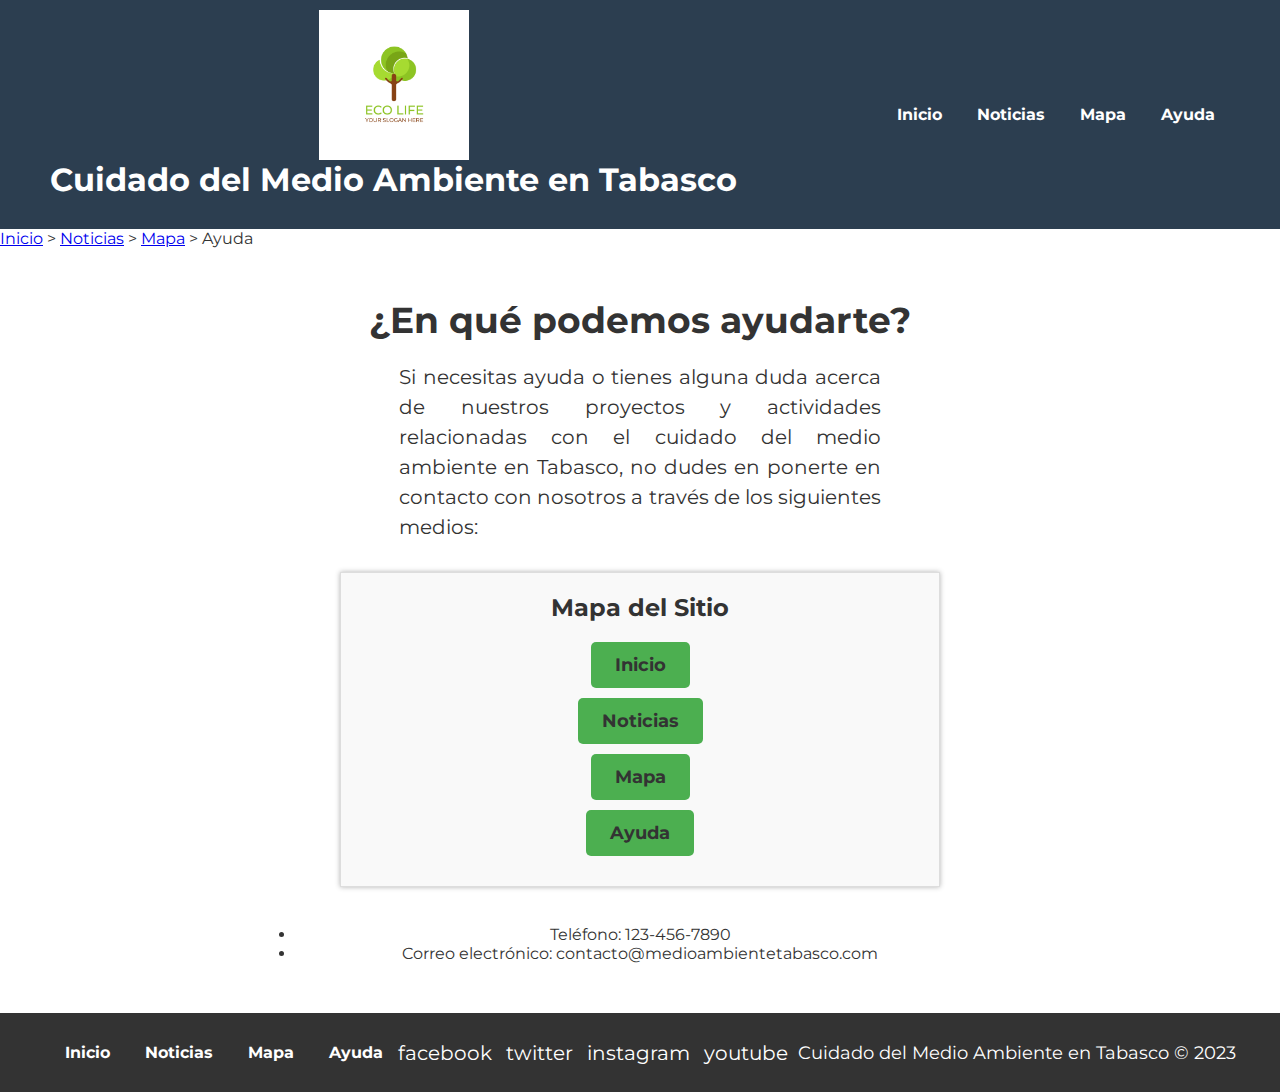
<file: ayuda.html>
<!DOCTYPE html>
<html>

<head>
  <meta charset="UTF-8">
  <title>Ayuda</title>
  <link href="https://fonts.googleapis.com/css?family=Montserrat:400,700" rel="stylesheet">
  <link rel="stylesheet" href="/css/estilo_index.css">
  <link rel="stylesheet" href="/css/estilo_ayuda.css">
  <link rel="shortcut icon" href="./img/logo.png">
  <script src="/js/busqueda_avanzada.js"></script>
</head>

<body>
  <header>
    <div class="logo">
      <img src="./img/logoCF.png" alt="Logo del sitio web">
      <h1>Cuidado del Medio Ambiente en Tabasco</h1>
    </div>
    <nav>
      <ul>
        <li><a href="index.html">Inicio</a></li>
        <li><a href="/noticias.php">Noticias</a></li>
        <li><a href="/mapa/mapa.html">Mapa</a></li>
        <li><a href="ayuda.html">Ayuda</a></li>
      </ul>
    </nav>


  </header>
  <div class="breadcrumbs">
    <a href="../index.html">Inicio</a>
    <span>></span>
    <a href="../noticias.php">Noticias</a>
    <span>></span>
    <a href="/mapa/mapa.html">Mapa</a>
    <span>></span>
    <span class="current-page">Ayuda</span>
  </div>
  <main>
    <section>
      <h2>¿En qué podemos ayudarte?</h2>
      <p>Si necesitas ayuda o tienes alguna duda acerca de nuestros proyectos y actividades relacionadas con el cuidado
        del medio ambiente en Tabasco, no dudes en ponerte en contacto con nosotros a través de los siguientes medios:
      </p>
      <div class="sitemap-container">
        <h2>Mapa del Sitio</h2>
        <ul>
          <li><a href="index.html">Inicio</a></li>
          <li><a href="noticias.php">Noticias</a></li>
          <li><a href="./mapa/mapa.html">Mapa</a></li>
          <li><a href="ayuda.html">Ayuda</a></li>
        </ul>
      </div>
      <br>
      <br>
      <ul>
        <li>Teléfono: 123-456-7890</li>
        <li>Correo electrónico: contacto@medioambientetabasco.com</li>

      </ul>
    </section>
  </main>
  <footer>
    <nav>
      <ul>
        <li><a href="/index.html">Inicio</a></li>
        <li><a href="/noticias.php">Noticias</a></li>
        <li><a href="/mapa/mapa.html">Mapa</a></li>
        <li><a href="/ayuda.html">Ayuda</a></li>
      </ul>
    </nav>
    <div class="redes-sociales">
      <a href="https://www.facebook.com/" target="_blank"><i class="fab fa-facebook-f"></i>facebook</a>
      <a href="https://twitter.com/" target="_blank"><i class="fab fa-twitter"></i>twitter</a>
      <a href="https://www.instagram.com/" target="_blank"><i class="fab fa-instagram"></i>instagram</a>
      <a href="https://www.youtube.com/" target="_blank"><i class="fab fa-youtube"></i>youtube</a>
    </div>
    <p>Cuidado del Medio Ambiente en Tabasco &copy; 2023</p>
  </footer>
</body>

</html>
</file>
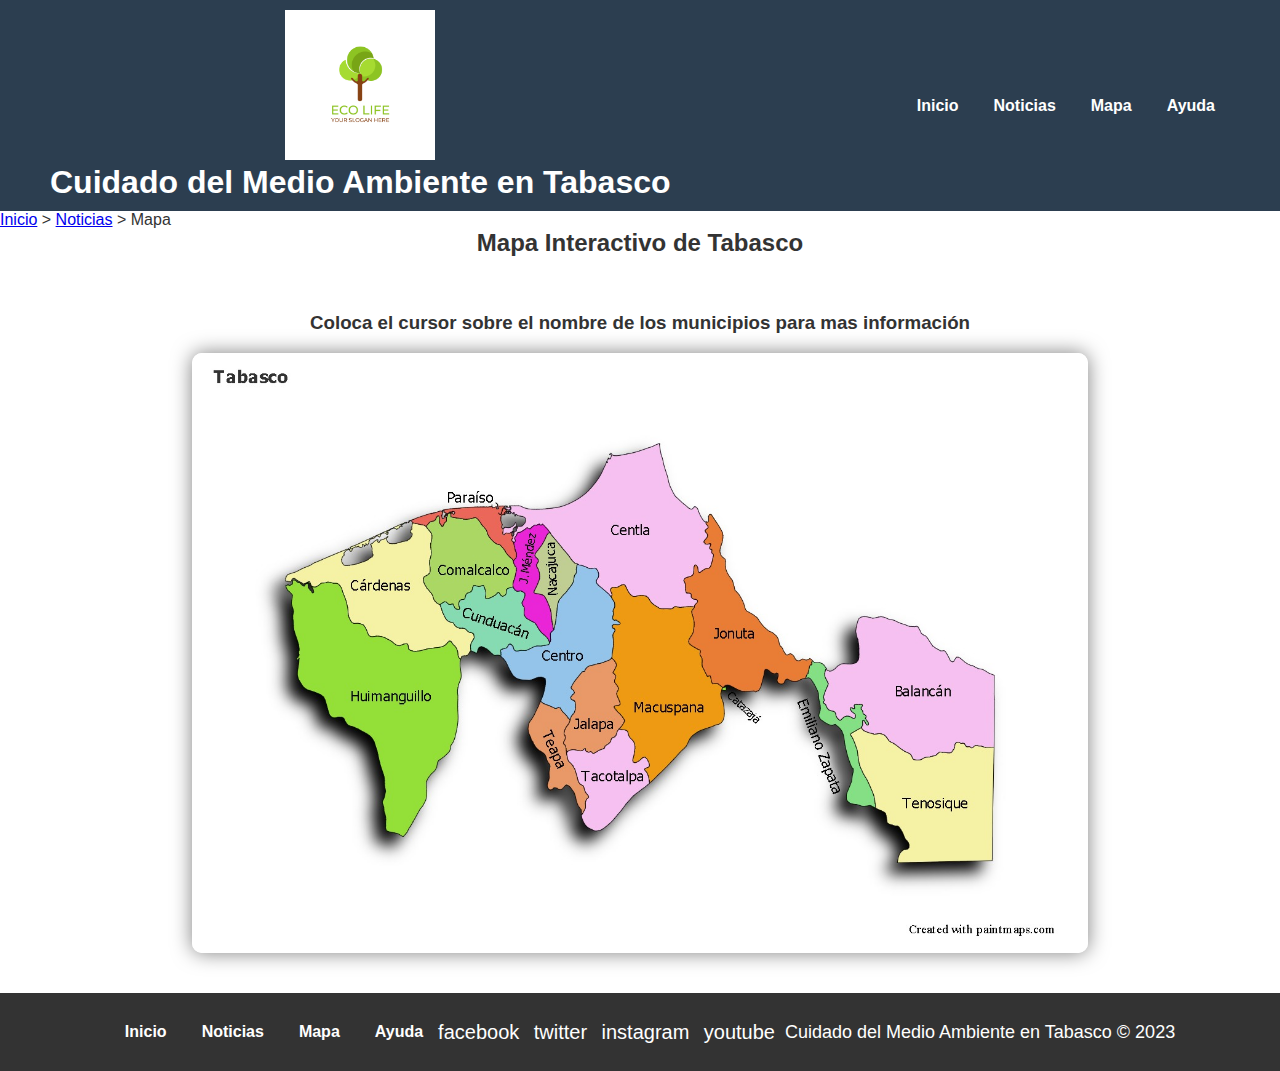
<file: mapa/mapa.html>
<!DOCTYPE html>
<html>

<head>
  <meta charset="UTF-8">
  <meta name="viewport" content="width=device-width, initial-scale=1.0">
  <title>Mapa Interactivo de Tabasco</title>

  <link rel="stylesheet" href="/css/estilo_mapa.css">
  <link rel="shortcut icon" href="../img/logo.png">
  <script src="../js/busqueda_avanzada.js"></script>
</head>

<body>
  <header>
    <div class="logo">
      <center><img src="../img/logoCF.png" alt="Logo del sitio web"></center>
      <h1>Cuidado del Medio Ambiente en Tabasco</h1>

    </div>
    <nav>
      <ul>
        <li><a href="../index.html">Inicio</a></li>
        <li><a href="../noticias.php">Noticias</a></li>
        <li><a href="mapa.html">Mapa</a></li>
        <li><a href="../ayuda.html">Ayuda</a></li>
      </ul>
    </nav>

  </header>
  <div class="breadcrumbs">
    <a href="../index.html">Inicio</a>
    <span>></span>
    <a href="../noticias.php">Noticias</a>
    <span>></span>
    <span class="current-page">Mapa</span>
  </div>

  <main>
    <center>
      <h2>Mapa Interactivo de Tabasco</h2>
    </center><br><br>
    <div class="instruccion">
      <h3>Coloca el cursor sobre el nombre de los municipios para mas información</h3>
    </div>
    <div id="mapa">
      <div class="image-container">
        <img src="/img/tabasco.jpg" alt="Mapa de Tabasco">
      </div>
      <div class="tooltip" id="tooltip2">
        <h3>Recolección de Basura en Playas de Paraíso, Tabasco</h3>
        <img src="../img/paraiso.jpg" alt="Playa de Paraíso, Tabasco">
        <p>
          La recolección de basura en las playas de Paraíso, Tabasco, es un aspecto fundamental para mantener
          estos espacios naturales limpios y libres de contaminación. A través de programas de limpieza y
          concientización, se busca fomentar la protección del medio ambiente y promover la participación
          activa de la comunidad en el cuidado de nuestras playas.
        </p>

      </div>
      <div class="tooltip" id="tooltip3">
        <h3>Contaminación en el Municipio de Centro, Tabasco</h3>
        <img src="../img/centro.jpg" alt="Contaminación en el Municipio de Centro, Tabasco">
        <p>
          La contaminación en el municipio de Centro, Tabasco, es un problema que afecta la calidad del aire,
          el agua y el suelo. La emisión de gases contaminantes, la mala gestión de residuos y otras actividades
          humanas irresponsables contribuyen a este problema ambiental.
        </p>

      </div>
      <div class="tooltip" id="tooltip4">
        <h3>Contaminación en el Municipio de Jonuta, Tabasco</h3>
        <img src="../img/jonuta.jpg" alt="Contaminación en el Municipio de Jonuta, Tabasco">
        <p>
          La contaminación en el municipio de Jonuta, Tabasco, representa un desafío ambiental que requiere
          acciones inmediatas. La deforestación, el vertido de desechos industriales y la contaminación del
          agua son algunos de los problemas que afectan a esta zona.
        </p>
      </div>
    </div>
  </main>
  <br>
  <br>
  <footer>
    <nav>
      <ul>
        <li><a href="/index.html">Inicio</a></li>
        <li><a href="/noticias.php">Noticias</a></li>
        <li><a href="/mapa/mapa.html">Mapa</a></li>
        <li><a href="/ayuda.html">Ayuda</a></li>
      </ul>
    </nav>
    <div class="redes-sociales">
      <a href="https://www.facebook.com/" target="_blank"><i class="fab fa-facebook-f"></i>facebook</a>
      <a href="https://twitter.com/" target="_blank"><i class="fab fa-twitter"></i>twitter</a>
      <a href="https://www.instagram.com/" target="_blank"><i class="fab fa-instagram"></i>instagram</a>
      <a href="https://www.youtube.com/" target="_blank"><i class="fab fa-youtube"></i>youtube</a>
    </div>
    <p>Cuidado del Medio Ambiente en Tabasco &copy; 2023</p>
  </footer>
  <script>
    var tooltip2 = document.getElementById("tooltip2");
    var tooltip3 = document.getElementById("tooltip3");
    var tooltip4 = document.getElementById("tooltip4");

    var map = document.getElementById("mapa");
    map.addEventListener("mousemove", function (event) {
      var x = event.pageX - map.offsetLeft;
      var y = event.pageY - map.offsetTop;

      tooltip2.style.display = "none";
      tooltip3.style.display = "none";
      tooltip4.style.display = "none";

      if (x >= 400 && x <= 500 && y >= 150 && y <= 200) {
        tooltip2.style.display = "block";
        tooltip2.style.top = 175 + "px";
        tooltip2.style.left = 450 + "px";
      }
      if (x >= 550 && x <= 650 && y >= 300 && y <= 350) {
        tooltip3.style.display = "block";
        tooltip3.style.top = y + "px";
        tooltip3.style.left = x + "px";
      }
      if (x >= 750 && x <= 850 && y >= 250 && y <= 300) {
        tooltip4.style.display = "block";
        tooltip4.style.top = y + "px";
        tooltip4.style.left = x + "px";
      }
    });
  </script>
</body>

</html>
</file>
<file: css/estilo_index.css>
@import url("https://fonts.googleapis.com/css?family=Source+Sans+Pro:200,200i,300,300i,400,400i,600,600i,700,700i,900,900i&display=swap");
* {
  box-sizing: border-box;
  margin: 0;
  padding: 0;
  font-family: "Montserrat", sans-serif;
}

body {
  background-color: #fff;
  color: #333;
}

header {
  background-color: #2c3e50;
  color: #fff;
  display: flex;
  align-items: center;
  justify-content: space-between;
  padding: 10px 50px;
}

.logo img {
  height: 150px;
}
.logo h1 {
  font-size: 2rem; /* ajusta el tamaño de fuente según tus preferencias */
  text-align: center; /* alinea el texto al centro */
}

@media only screen and (max-width: 768px) {
  /* ajusta el tamaño de fuente para pantallas más pequeñas */
  .logo h1 {
    font-size: 2rem;
  }
}
nav ul {
  display: flex;
}

nav ul li {
  list-style: none;
  display: inline-block;
  margin-left: 5px;
}

nav ul li a {
  color: #ffffff;
  text-decoration: none;
  padding: 10px 15px;
  display: inline-block;
  font-weight: bold;
  transition: all 0.3s ease-in-out;
}

nav ul li a:hover {
  background-color: #ffffff;
  color: #3d3d3d;
}
/* Estilos para el main */
/*main {
  display: flex;
  flex-direction: column;
  align-items: center;
  padding: 20px;
}*/
/* Estilos para el main */

main {
  max-width: 1200px;
  margin: 0 auto;
  padding: 30px;
}

.hero {
  background-color: #73b6bf;
  padding: 40px;
  border-radius: 10px;
  text-align: center;
  color: #fff;
}

.hero h2 {
  font-size: 2.5rem;
  margin-bottom: 20px;
}

.hero p {
  font-size: 1.2rem;
  margin-bottom: 30px;
}

.btn {
  display: inline-block;
  background-color: #fff;
  padding: 10px 20px;
  color: #73b6bf;
  border-radius: 5px;
  text-decoration: none;
  transition: background-color 0.3s ease;
}

.btn:hover {
  background-color: #73b6bf;
  color: #fff;
}

.projects {
  margin-top: 50px;
  display: grid;
  grid-template-columns: repeat(3, 1fr);
  gap: 30px;
}

.project {
  background-color: #fff;
  box-shadow: 0px 0px 20px rgba(0, 0, 0, 0.2);
  border-radius: 10px;
  padding: 20px;
  transition: transform 0.3s ease;
}

.project:hover {
  transform: translateY(-5px);
}

.project img {
  width: 100%;
  border-radius: 5px;
  margin-bottom: 10px;
}

.project h3 {
  font-size: 1.5rem;
  margin-bottom: 10px;
}

.project p {
  font-size: 1rem;
  margin-bottom: 20px;
}

.project .btn {
  display: block;
  margin-top: 10px;
  margin-left: auto;
  margin-right: auto;
}

/* Estilos para las imágenes */
img {
  max-width: 50%;
  height: auto;
  display: block;
  margin: auto;
}

h1 {
  font-size: 48px;
  margin-bottom: 20px;
}

p {
  margin-bottom: 20px;
  margin-left: 15%;
  margin-right: 15%;
  text-align: justify;
}

button {
  padding: 10px 20px;
  border: none;
  background-color: #3cb371;
  color: #ffffff;
  font-size: 18px;
  cursor: pointer;
  transition: all 0.3s ease;
}

button:hover {
  background-color: #2e8b57;
}
/* Estilos para el footer */
footer {
  display: flex;
  justify-content: center;
  align-items: center;
  background-color: #333;
  color: white;
  padding: 20px;
}

/* Estilos para el texto del footer */
footer p {
  margin: 0;
  font-size: 18px;
}
.redes-sociales a {
  display: inline-block;
  margin-right: 10px;
  font-size: 20px;
  color: white;
  text-decoration: none;
}

.redes-sociales a:hover {
  color: #0077b5;
}

.redes-sociales i {
  transition: all 0.3s ease;
}

.redes-sociales .fa-facebook-f:hover {
  color: #3b5998;
}

.redes-sociales .fa-twitter:hover {
  color: #00aced;
}

.redes-sociales .fa-instagram:hover {
  color: #e4405f;
}

.redes-sociales .fa-youtube:hover {
  color: #cd201f;
}
/*slider*/
.slider {
  width: 95%;
  margin: auto;
  overflow: hidden;
}
.slider ul {
  display: flex;
  padding: 0;
  width: 400%;
  animation: cambio 20s infinite alternate ease-in;
}
.slider li {
  width: 100%;
  list-style: none;
}
.slider img {
  width: 100%;
  height: 500px;
}
@keyframes cambio {
  0% {
    margin-left: 0;
  }
  20% {
    margin-left: 0;
  }

  25% {
    margin-left: -100%;
  }
  45% {
    margin-left: -100%;
  }

  50% {
    margin-left: -200%;
  }
  70% {
    margin-left: -200%;
  }

  75% {
    margin-left: -300%;
  }
  100% {
    margin-left: -300%;
  }
}
/*BUSCAR*/

/*Fichas*/
.fichas {
  display: flex;
  justify-content: space-between;
  flex-wrap: wrap;
  margin: 20px auto;
  max-width: 900px;
}

.ficha {
  width: calc(33.33% - 20px);
  background-color: #f9f9f9;
  padding: 20px;
  border-radius: 10px;
  box-shadow: 0 2px 4px rgba(0, 0, 0, 0.1);
  margin-bottom: 20px;
}

.ficha img {
  width: 100%;
  height: auto;
  border-radius: 5px;
  margin-bottom: 10px;
}

.ficha h3 {
  font-size: 20px;
  margin-bottom: 10px;
}

.ficha p {
  margin-bottom: 10px;
}

.btn {
  display: inline-block;
  padding: 8px 16px;
  background-color: #007bff;
  color: #fff;
  text-decoration: none;
  border-radius: 5px;
}

.btn:hover {
  background-color: #0056b3;
}

/*ventana emrgente*/
.overlay {
  position: fixed;
  top: 0;
  left: 0;
  width: 100%;
  height: 100%;
  background-color: rgba(0, 0, 0, 0.5);
  display: none;
  justify-content: center;
  align-items: center;
}

.popup {
  background-color: #fff;
  padding: 20px;
  border-radius: 5px;
  box-shadow: 0 0 10px rgba(0, 0, 0, 0.3);
  text-align: center;
}

.btn-cerrar {
  background-color: #ff6b6b;
  color: #fff;
  border: none;
  padding: 10px 20px;
  border-radius: 5px;
  cursor: pointer;
}
</file>
<file: css/estilo_ayuda.css>
main {
  display: flex;
  flex-direction: column;
  align-items: center;
  justify-content: center;
  text-align: center;
  padding: 50px 20%;
}

main h2 {
  font-size: 36px;
  margin-bottom: 20px;
}

main p {
  font-size: 20px;
  line-height: 1.5;
  margin-bottom: 30px;
}

main a {
  display: inline-block;
  font-size: 18px;
  padding: 12px 24px;
  border: none;
  background-color: #4caf50;
  color: #fff;
  text-decoration: none;
  border-radius: 5px;
  transition: all 0.2s ease-in-out;
}

main a:hover {
  background-color: #3e8e41;
}

@media (max-width: 768px) {
  main {
    padding: 30px 10px;
  }

  main h2 {
    font-size: 28px;
  }

  main p {
    font-size: 16px;
    margin-bottom: 20px;
  }

  main a {
    font-size: 16px;
    padding: 10px 20px;
  }
}
.sitemap-container {
  width: 100%;
  max-width: 600px;
  margin: 0 auto;
  padding: 20px;
  background-color: #f9f9f9;
  border: 1px solid #ddd;
  box-shadow: 0px 0px 5px rgba(0, 0, 0, 0.3);
}

.sitemap-container h2 {
  font-size: 24px;
  margin-bottom: 20px;
}

.sitemap-container ul {
  list-style: none;
  margin: 0;
  padding: 0;
}

.sitemap-container li {
  margin-bottom: 10px;
}

.sitemap-container a {
  text-decoration: none;
  color: #333;
  font-weight: bold;
  transition: color 0.2s ease-in-out;
}

.sitemap-container a:hover {
  color: #0066cc;
}
.search-form {
  display: flex;
  align-items: center;
}

.search-form input[type="text"] {
  padding: 8px;
  border: none;
  border-radius: 5px 0 0 5px;
  font-size: 16px;
}

.search-form button[type="submit"] {
  padding: 8px 16px;
  background-color: #fff;
  border: none;
  border-radius: 0 5px 5px 0;
  font-size: 16px;
  color: #333;
  cursor: pointer;
}

.search-form button[type="submit"]:hover {
  background-color: #ccc;
}
.redes-sociales a {
  display: inline-block;
  margin-right: 10px;
  font-size: 20px;
  color: white;
  text-decoration: none;
}

.redes-sociales a:hover {
  color: #0077b5;
}

.redes-sociales i {
  transition: all 0.3s ease;
}

.redes-sociales .fa-facebook-f:hover {
  color: #3b5998;
}

.redes-sociales .fa-twitter:hover {
  color: #00aced;
}

.redes-sociales .fa-instagram:hover {
  color: #e4405f;
}

.redes-sociales .fa-youtube:hover {
  color: #cd201f;
}
</file>
<file: css/estilo_mapa.css>
* {
  box-sizing: border-box;
  margin: 0;
  padding: 0;
  font-family: "Montserrat", sans-serif;
}

body {
  background-color: #fff;
  color: #333;
}

header {
  background-color: #2c3e50;
  color: #fff;
  display: flex;
  align-items: center;
  justify-content: space-between;
  padding: 10px 50px;
}

.logo img {
  height: 150px;
}
.logo h1 {
  font-size: 2rem; /* ajusta el tamaño de fuente según tus preferencias */
  text-align: center; /* alinea el texto al centro */
}

@media only screen and (max-width: 768px) {
  /* ajusta el tamaño de fuente para pantallas más pequeñas */
  .logo h1 {
    font-size: 3rem;
  }
}
nav ul {
  display: flex;
}

nav ul li {
  list-style: none;
  display: inline-block;
  margin-left: 5px;
}

nav ul li a {
  color: #ffffff;
  text-decoration: none;
  padding: 10px 15px;
  display: inline-block;
  font-weight: bold;
  transition: all 0.3s ease-in-out;
}

nav ul li a:hover {
  background-color: #ffffff;
  color: #3d3d3d;
}
/* Estilos para el footer */
footer {
  display: flex;
  justify-content: center;
  align-items: center;
  background-color: #333;
  color: white;
  padding: 20px;
}

footer p {
  margin: 0;
  font-size: 18px;
}
.redes-sociales a {
  display: inline-block;
  margin-right: 10px;
  font-size: 20px;
  color: white;
  text-decoration: none;
}
.redes-sociales a:hover {
  color: #0077b5;
}
.redes-sociales i {
  transition: all 0.3s ease;
}
.redes-sociales .fa-facebook-f:hover {
  color: #3b5998;
}
.redes-sociales .fa-twitter:hover {
  color: #00aced;
}
.redes-sociales .fa-instagram:hover {
  color: #e4405f;
}
.redes-sociales .fa-youtube:hover {
  color: #cd201f;
}
/* Estilos para el mapa */
#mapa {
  position: relative;
  max-width: 100%;
  margin: 0 auto;
  text-align: center;
}

#mapa img {
  width: 70%;
  height: 70%;
  border: 5px solid #fff;
  border-radius: 10px;
  box-shadow: 0 0 20px rgba(0, 0, 0, 0.5);
}
.image-container {
  display: inline-block;
  max-width: 100%;
  margin: 0 auto;
}
.tooltip {
  position: absolute;
  display: none;
  width: 200px;
  padding: 10px;
  background-color: #fff;
  border-radius: 10px;
  box-shadow: 0 0 20px rgba(0, 0, 0, 0.5);
  z-index: 10;
}
.tooltip h3 {
  font-size: 18px;
  margin-bottom: 10px;
}

.tooltip p {
  margin-bottom: 10px;
}

.tooltip:before {
  content: "";
  position: absolute;
  bottom: -10px;
  left: 50%;
  margin-left: -10px;
  border-width: 10px;
  border-style: solid;
  border-color: transparent transparent #fff transparent;
}

@keyframes blink {
  0% {
    opacity: 1;
    transform: scale(1);
  }
  100% {
    opacity: 0.5;
    transform: scale(1.2);
  }
}

.search-form {
  display: flex;
  align-items: center;
}

.search-form input[type="text"] {
  padding: 0.5rem;
  border: none;
  border-radius: 5px;
  margin-right: 0.5rem;
}

.search-form button {
  padding: 0.5rem;
  border: none;
  border-radius: 5px;
  background-color: #ccc;
  color: #333;
  cursor: pointer;
}

.search-form button:hover {
  background-color: #ddd;
}

.advanced-search-link {
  color: #fff;
  margin-left: 1rem;
  text-decoration: underline;
  cursor: pointer;
}
/*Instrucciones*/
.instruccion {
  text-align: center;
  margin: 1.5%;
}
</file>
